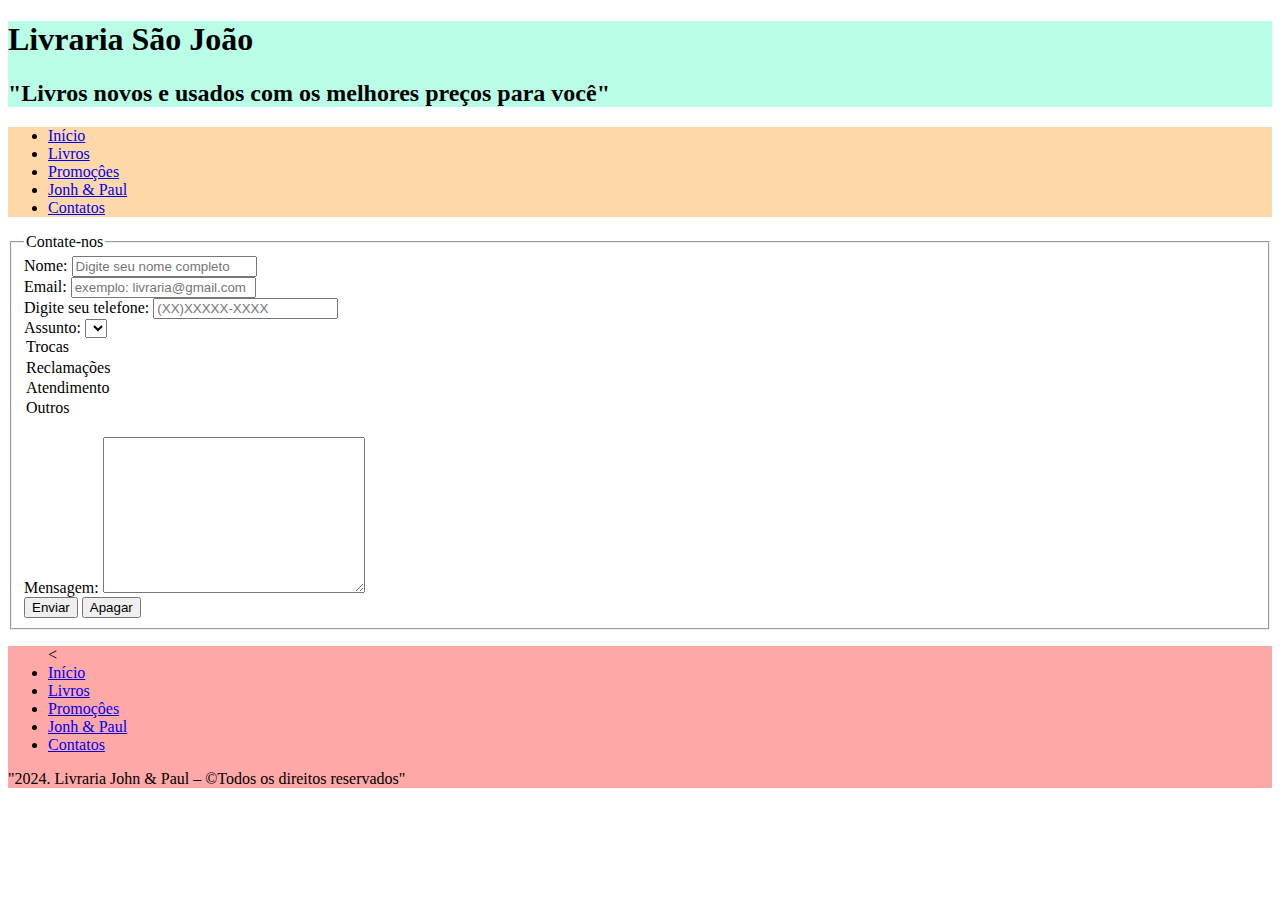
<file: projetolivraria/pages/contato.html>
<!DOCTYPE html>
<html lang="pt-br" dir="ltr">
<head>
    <meta charset="UTF-8">
    <meta http-equiv="X-UA-Compatible" content="IE=edge">
    <meta name="viewport" content="width=device-width, initial-scale=1.0">
    <title>Livraria São João</title>
</head>

<link rel="stylesheet" href="../css/estilo.css">

<body>
    <header id="topo">
        <h1>Livraria São João</h1>
        <h2>
            "Livros novos e usados com os melhores preços para você"
        </h2>
        <div id="logo">
            
        </div>
    </header>
    <nav id="menu">
        <ul>
            <li><a href="../index.html">Início</a></li>
            <li><a href="produtos.html">Livros</a></li>
            <li><a href="#">Promoçôes</a></li>
            <li><a href="sobre.html">Jonh & Paul</a></li>
            <li><a href="contato.html">Contatos</a> </li>
        </ul>
    </nav>
    <main class="Contato">
        <form action="#">
          <fieldset>
            <legend>Contate-nos</legend>
           
        <div>
          <label for="nome">Nome: </label>
          <input type="text" name="nome" id="nome" placeholder="Digite seu nome completo">
          <br>
        </div>

        <div>
          <label for="email">Email: </label>
          <input type="email" name="email" id="email" placeholder="exemplo: livraria@gmail.com">
          <br>
        </div>

        <div>
          <label for="telefone">Digite seu telefone: </label>
          <input type="tel" name="telefone" id="telefone" placeholder="(XX)XXXXX-XXXX">
          <br>
        </div>

        <div>
          <label for="assunto">Assunto: </label>
           <select name="assunto" id="assunto"></select>
             <option value="1">Trocas</option>
             <option value="2">Reclamações</option>
             <option value="3">Atendimento</option>
             <option value="4">Outros</option>
          <br>
        </div>
        
        <div>
          <label for="mensagem">Mensagem: </label>
          <textarea name="mensagem" id="mensagem" cols="30" rows="10"></textarea>
          <br>
        </div>


          <button type="subtmit">Enviar</button>
          <button type="reset">Apagar</button>




         </fieldset>
        </form>
            

    </main>
    <footer id="rodape">
        <ul>
            <<li><a href="../index.html">Início</a></li>
            <li><a href="produtos.html">Livros</a></li>
            <li><a href="#">Promoçôes</a></li>
            <li><a href="sobre.html">Jonh & Paul</a></li>
            <li><a href="contato.html">Contatos</a> </li>
        </ul>
        <p>"2024. Livraria John & Paul – &copy;Todos os direitos
            reservados"</p>
    </footer>
</body>
</html>
</file>
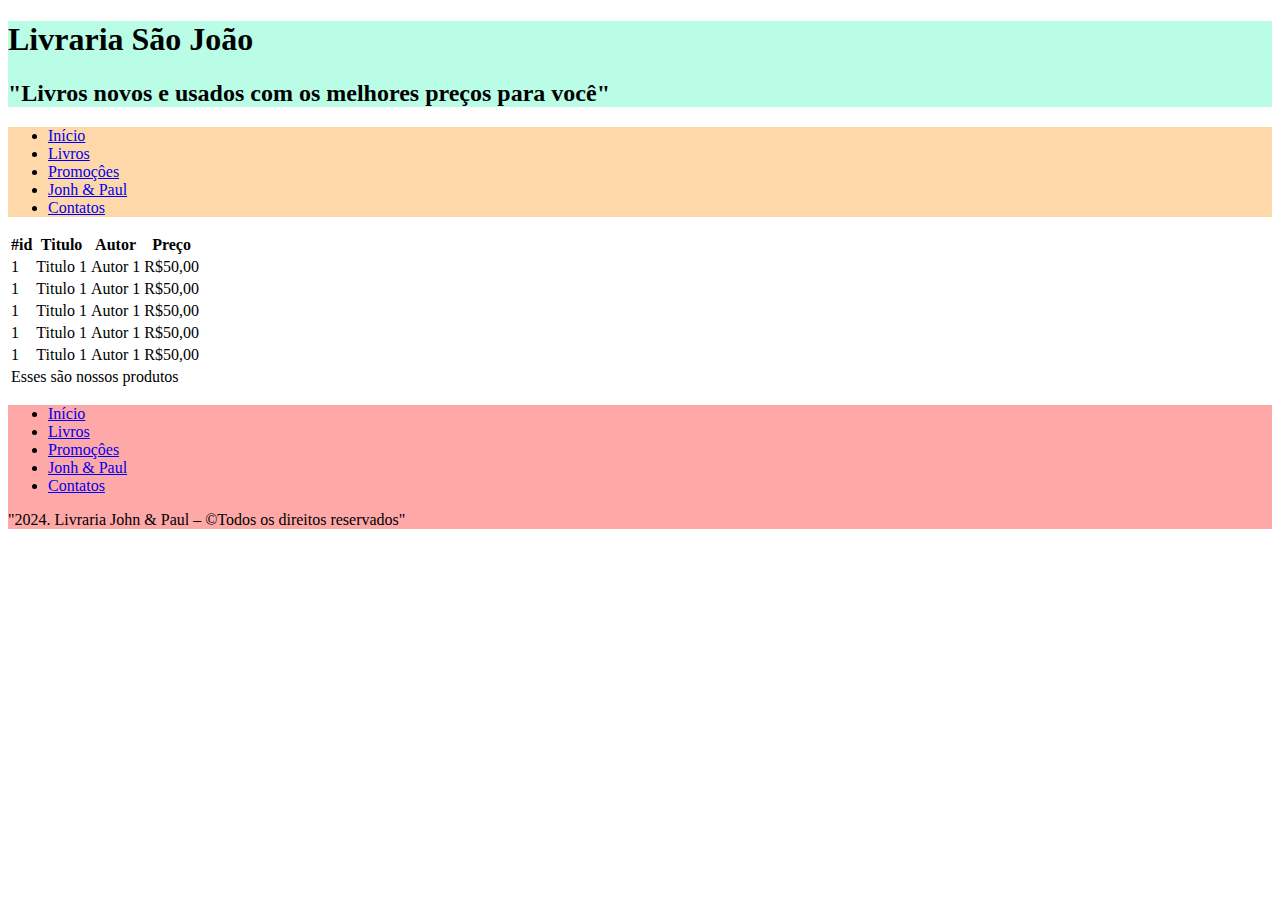
<file: projetolivraria/pages/produtos.html>
<!DOCTYPE html>
<html lang="pt-br" dir="ltr">
<head>
    <meta charset="UTF-8">
    <meta http-equiv="X-UA-Compatible" content="IE=edge">
    <meta name="viewport" content="width=device-width, initial-scale=1.0">
    <title>Livraria São João</title>
    <link rel="stylesheet" href="../css/estilo.css">
</head>
<body>
    <header id="topo">
        <h1>Livraria São João</h1>
        <h2>
            "Livros novos e usados com os melhores preços para você"
        </h2>
        <div id="logo">
            
        </div>
    </header>
    <nav id="menu">
        <ul>
            <li><a href="../index.html">Início</a></li>
            <li><a href="produtos.html">Livros</a></li>
            <li><a href="#">Promoçôes</a></li>
            <li><a href="sobre.html">Jonh & Paul</a></li>
            <li><a href="contato.html">Contatos</a> </li>
        </ul>
    </nav>
    <main class="Produtos">
        
        <table>
               
            <thead>

               <tr>

                 <th>#id</th>
                 <th>Titulo</th>
                 <th>Autor</th>
                 <th>Preço</th>

               </tr>


            </thead>

            <tbody>
 
              <tr>

                <td>1</td>
                <td>Titulo 1</td>
                <td>Autor 1</td>
                <td>R$50,00</td>

              </tr>
              <tr>

                <td>1</td>
                <td>Titulo 1</td>
                <td>Autor 1</td>
                <td>R$50,00</td>

              </tr>
              <tr>

                <td>1</td>
                <td>Titulo 1</td>
                <td>Autor 1</td>
                <td>R$50,00</td>

              </tr>
              <tr>

                <td>1</td>
                <td>Titulo 1</td>
                <td>Autor 1</td>
                <td>R$50,00</td>

              </tr>
              <tr>

                <td>1</td>
                <td>Titulo 1</td>
                <td>Autor 1</td>
                <td>R$50,00</td>

              </tr>

            </tbody>

            <tfoot>

              <tr>

               <td colspan="4">Esses são nossos produtos</td>

              </tr>

            </tfoot>

        </table>

    </main>
    <footer id="rodape">
        <ul>
          <li><a href="../index.html">Início</a></li>
          <li><a href="produtos.html">Livros</a></li>
          <li><a href="#">Promoçôes</a></li>
          <li><a href="sobre.html">Jonh & Paul</a></li>
          <li><a href="contato.html">Contatos</a> </li>
        </ul>
        <p>"2024. Livraria John & Paul – &copy;Todos os direitos
            reservados"</p>
    </footer>
</body>
</html>
</file>
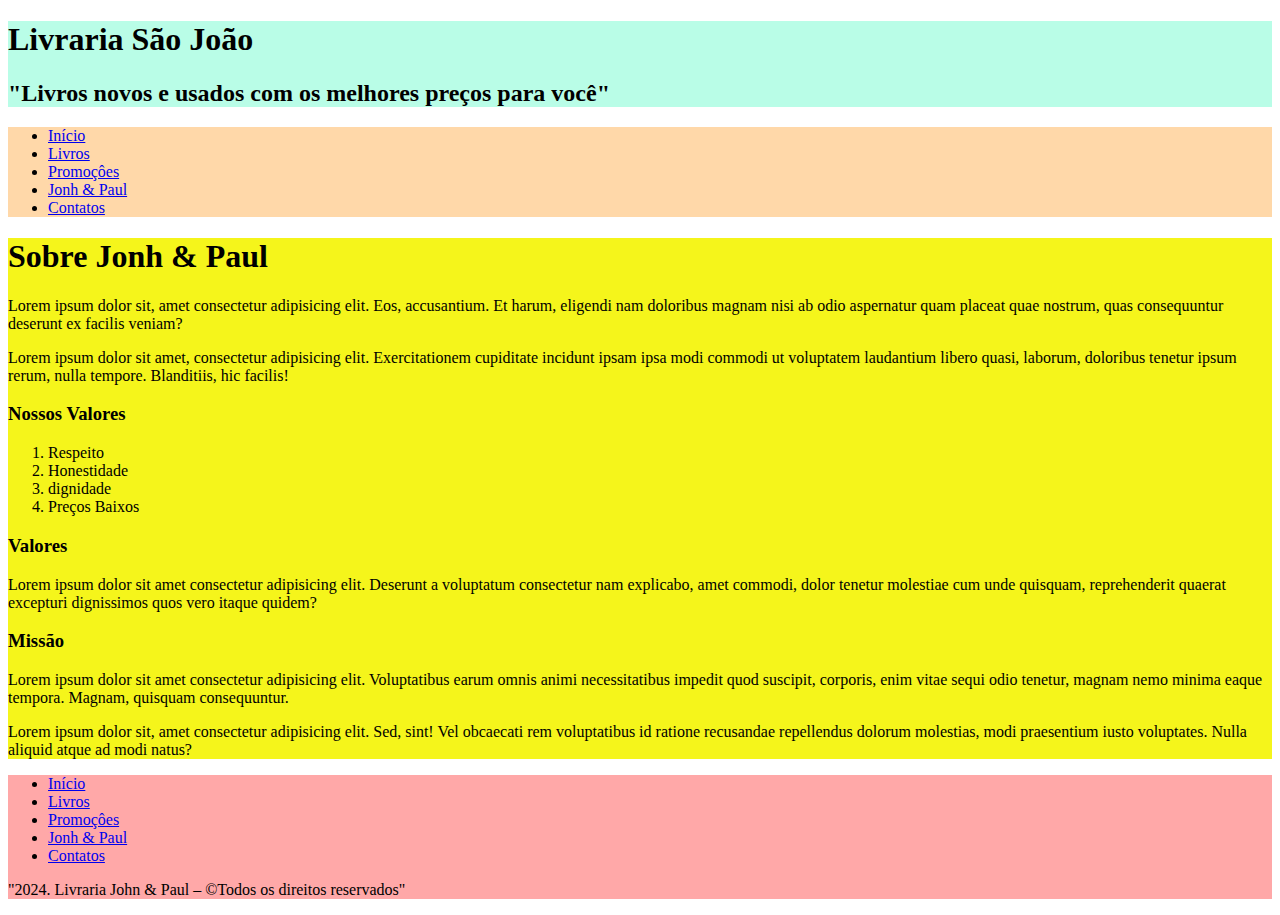
<file: projetolivraria/pages/sobre.html>
<!DOCTYPE html>
<html lang="pt-br">
<head>
    <meta charset="UTF-8">
    <meta http-equiv="X-UA-Compatible" content="IE=edge">
    <meta name="viewport" content="width=device-width, initial-scale=1.0">
    <title>Sobre</title>
</head>
<link rel="stylesheet" href="../css/estilo.css">
<body>
    <body>
        <header id="topo">
            <h1>Livraria São João</h1>
            <h2>
                "Livros novos e usados com os melhores preços para você"
            </h2>
        </header>
        <nav id="menu">
            <ul>
                <li><a href="#">Início</a></li>
                <li><a href="#">Livros</a></li>
                <li><a href="#">Promoçôes</a></li>
                <li><a href="#">Jonh & Paul</a></li>
                <li><a href="#">Contatos</a> </li>
            </ul>
        </nav>
        <main class="sobre">
            <h1>Sobre Jonh & Paul</h1>
            <p>Lorem ipsum dolor sit, amet consectetur adipisicing elit. Eos, accusantium. Et harum, eligendi nam doloribus magnam nisi ab odio aspernatur quam placeat quae nostrum, quas consequuntur deserunt ex facilis veniam? </p>
            <p>Lorem ipsum dolor sit amet, consectetur adipisicing elit. Exercitationem cupiditate incidunt ipsam ipsa modi commodi ut voluptatem laudantium libero quasi, laborum, doloribus tenetur ipsum rerum, nulla tempore. Blanditiis, hic facilis!</p>
            <h3>Nossos Valores</h3>
            <ol>
                <li>Respeito</li>
                <li>Honestidade</li>
                <li>dignidade</li>
                <li>Preços Baixos</li>
            </ol>
            <h3>Valores</h3>
            <p>Lorem ipsum dolor sit amet consectetur adipisicing elit. Deserunt a voluptatum consectetur nam explicabo, amet commodi, dolor tenetur molestiae cum unde quisquam, reprehenderit quaerat excepturi dignissimos quos vero itaque quidem?</p>
            <h3>Missão</h3>
            <p>Lorem ipsum dolor sit amet consectetur adipisicing elit. Voluptatibus earum omnis animi necessitatibus impedit quod suscipit, corporis, enim vitae sequi odio tenetur, magnam nemo minima eaque tempora. Magnam, quisquam consequuntur.</p>
            <p>Lorem ipsum dolor sit, amet consectetur adipisicing elit. Sed, sint! Vel obcaecati rem voluptatibus id ratione recusandae repellendus dolorum molestias, modi praesentium iusto voluptates. Nulla aliquid atque ad modi natus?</p>
        </main>
        <footer id="rodape">
            <ul>
                <li><a href="#">Início</a></li>
                <li><a href="#">Livros</a></li>
                <li><a href="#">Promoçôes</a></li>
                <li><a href="#">Jonh & Paul</a></li>
                <li><a href="#">Contatos</a> </li>
            </ul>
            <p>"2024. Livraria John & Paul – &copy;Todos os direitos
                reservados"</p>
        </footer>
</body>

</html>
</file>
<file: projetolivraria/css/estilo.css>
#topo {
    background-color: rgb(185, 253, 231);
}

#menu {
    background-color: rgb(255, 216, 169);
}

.destaques, .produtos, .sobre, .contato {
    background-color: rgb(245, 245, 27);
}

#rodape {
    background-color: rgb(255, 168, 168);
}
</file>
